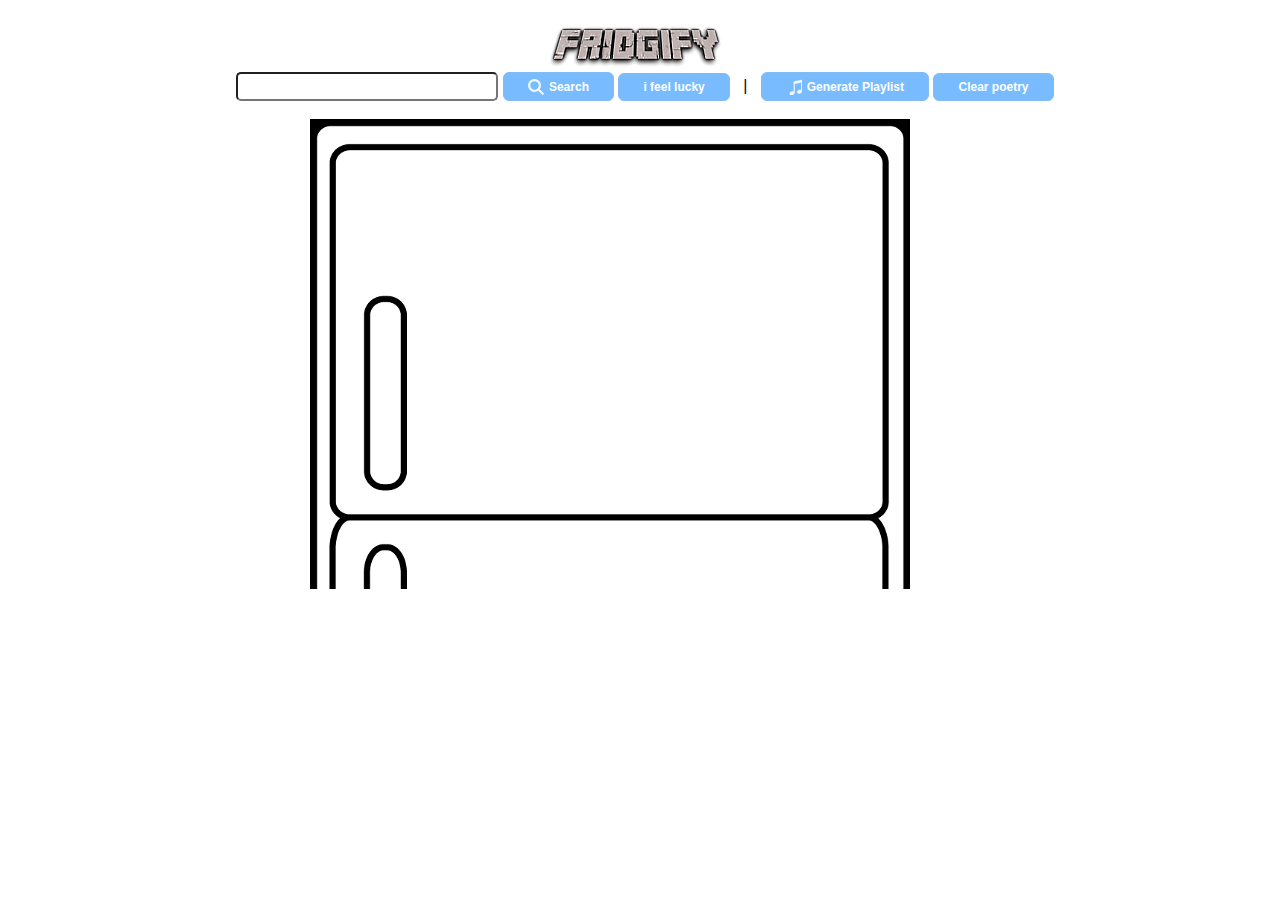
<file: fridgify-app/index.html>
<!DOCTYPE html>
    <head>
        <!-- Spotify CSS files -->
        <link rel="stylesheet" type="text/css" href="sp://resources/css/eve.css">
        <link rel="stylesheet" type="text/css" href="sp://resources/css/api.css">
        <link rel="stylesheet" type="text/css" href="sp://resources/css/player.css">
        <link rel="stylesheet" type="text/css" href="sp://resources/css/list.css">

        <!-- Project CSS files -->
        <link rel="stylesheet" type="text/css" href="css/style.css">

        <!-- Project libraries -->
        <script src="js/jquery-1.9.1.js"></script>
        <script src="js/jquery-ui.js"></script>

        <!-- Project JS files -->
        <script src="js/fridge.js"></script>
        <script src="js/dragdrop.js"></script>
        <script src="js/search.js"></script>


        <style>

        </style>

        <script>
        $(function() {
            $( "#poetryHolder" ).sortable().disableSelection();
            //Button.withLabel
            //$( "#buttondiv" )
        });

        </script>
    </head>
    <body>
        <div id="wrapper">
            <div id="index" class="section">
                <div style="vertical-align:middle">
                    <center>
                <img style="vertical-align:middle" src="images/logo.png">

                <br>
                <input type="text" id="searchtext" />

                <button onclick="SpotSearch.func();" class="myButton"><img src="images/icons/search.png">Search</button>
                <button onclick="SpotSearch.lucky();" class="myButton">i feel lucky</button>
                &nbsp;&nbsp;|&nbsp;&nbsp;
                <button onclick="Fridge.createPlaylistWithSongs();" class="myButton"><img src="images/icons/playlist.png">Generate Playlist</button>
                <button onclick="Fridge.clearPoetry();" class="myButton">Clear poetry</button>
                </center>
                </div>
                <br>
                <ul id="results"></ul>
                
                
		<div id="drop_box">
        <div style="height: 100%; width:65px; float:right;"></div>
                    <ul id="poetryHolder" class="magnetConnect">
                  </ul>
                </div>
        </div>
    </div> 
  </body>
</html>
</file>
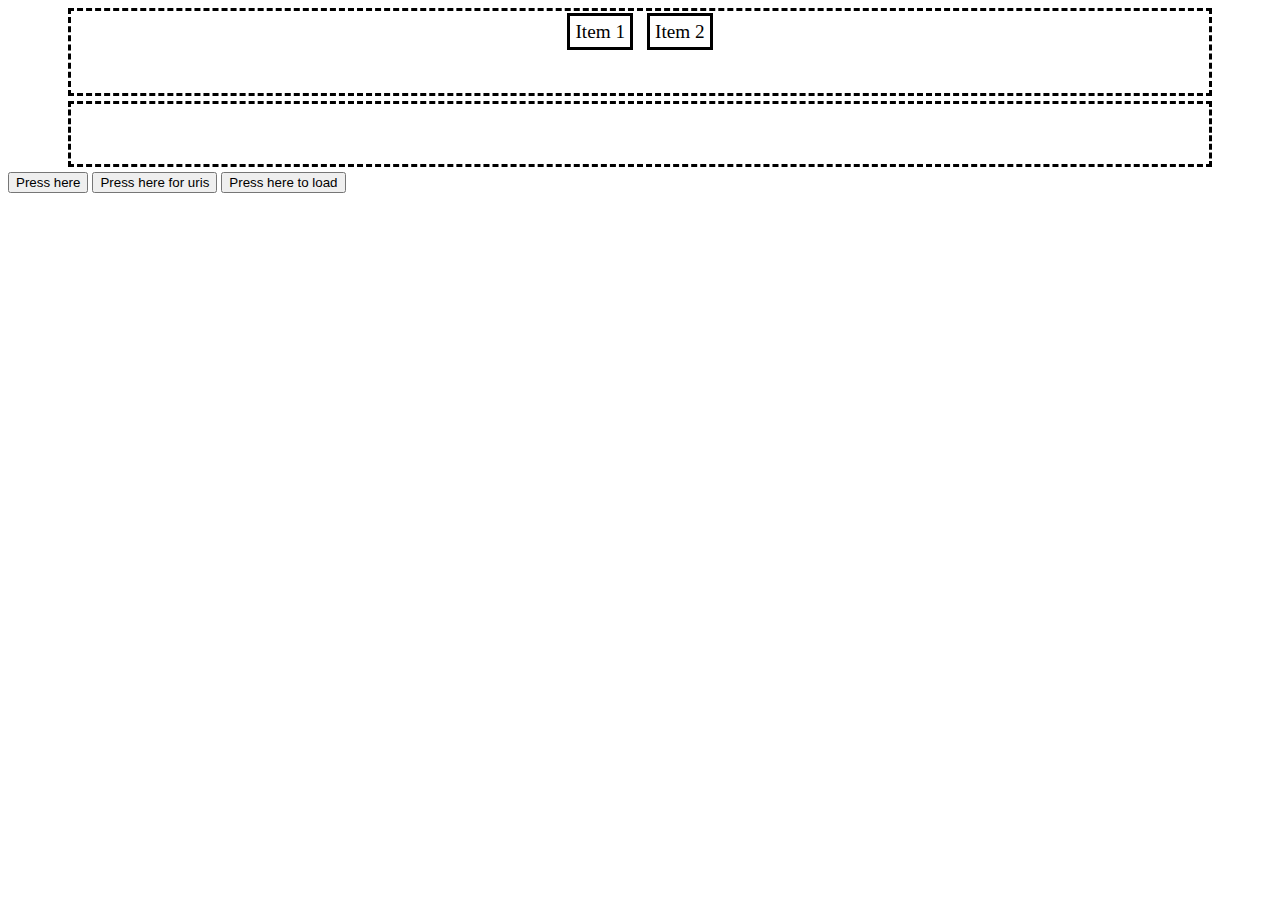
<file: index_test.html>
<!doctype html>
 
<html lang="en">
<head>
  <meta charset="utf-8" />
  <title>jQuery UI Sortable - Connect lists</title>
  
  <script src="js/jquery-1.9.1.js"></script>
  <script src="js/jquery-ui.js"></script>
    <script src="js/fridge.js"></script>
  <style>
  #poetryHolder, #magnetHolder { list-style-type: none; margin: 10px; padding: 0 0 2.5em; margin-right: 10px; }
  #poetryHolder li, #magnetHolder li { margin: 5px 5px 5px 5px; padding: 5px; font-size: 1.2em; width: 120px; border-style: solid; display: inline;}
  div { width: 90%; text-align: center; border-style: dashed; margin: 5px; margin-left: auto ; margin-right: auto ;} 
  </style>
  <script>
  $(function() {
    $( "#poetryHolder, #magnetHolder" ).sortable({
      connectWith: ".magnetConnect"
    }).disableSelection();
  });
  </script>
</head>
<body>

	<div >
<ul id="poetryHolder" class="magnetConnect">
  <li data-uri="uri1">Item 1</li>
  <li data-uri="uri2">Item 2</li>
  
  

</ul>
</div>
 <div >
<ul id="magnetHolder" class="magnetConnect">

  
</ul>
</div>

 
<button onclick="Fridge.addMagnet('test','uri:test1', '#magnetHolder')">Press here</button>
<button onclick="alert(Fridge.getUris());">Press here for uris</button>
<button onclick="Fridge.loadWords([]);">Press here to load </button>
</body>
</html>
</file>
<file: fridgify-app/css/style.css>
html {
  overflow: auto;
  font-family: "Lucida Grande", sans-serif;
  margin-left: 10px;
  margin-top: 10px;
}


.myButton {
	background-color:#79bbff;
	-moz-border-radius:6px;
	-webkit-border-radius:6px;
	border-radius:6px;
	border:1px solid #84bbf3;
	display:inline-block;
	color:#ffffff;
	font-family:"Lucida Grande", sans-serif;
	font-size:12px;
	font-weight:bold;
	padding:6px 24px;
	text-decoration:none;
}.myButton:hover {
	background-color:#378de5;
}.myButton:active {
	position:relative;
	top:1px;
}

img {margin-right: 5px; margin-bottom: -4px}

#searchtext {
	border-radius: 5px 5px;
	padding: 4px;
	box-shadow: none;
	width: 250px;
	height: 17px;
}


#poetryHolder{ list-style-type: none;  } 
#poetryHolder li { 
	margin: 5px 5px 5px 5px; padding: 5px; font-size: 1.5em; border-style: solid; display: inline; float: left; color: black; background-color: white;
	font-family: Times New Roman;
	font-weight:bold;
}

/* Drop Box */
#drop_box {padding:35px; margin-right: auto; margin-left: auto; 
	background: url('../images/fridge2.png');background-repeat: no-repeat; width:600px; height:400px;}
#drop_box.over {opacity:0.8;border-color:#74c043;}

/* Search results */
#results {float: right; width: 150px;}
#results li {}
</file>
